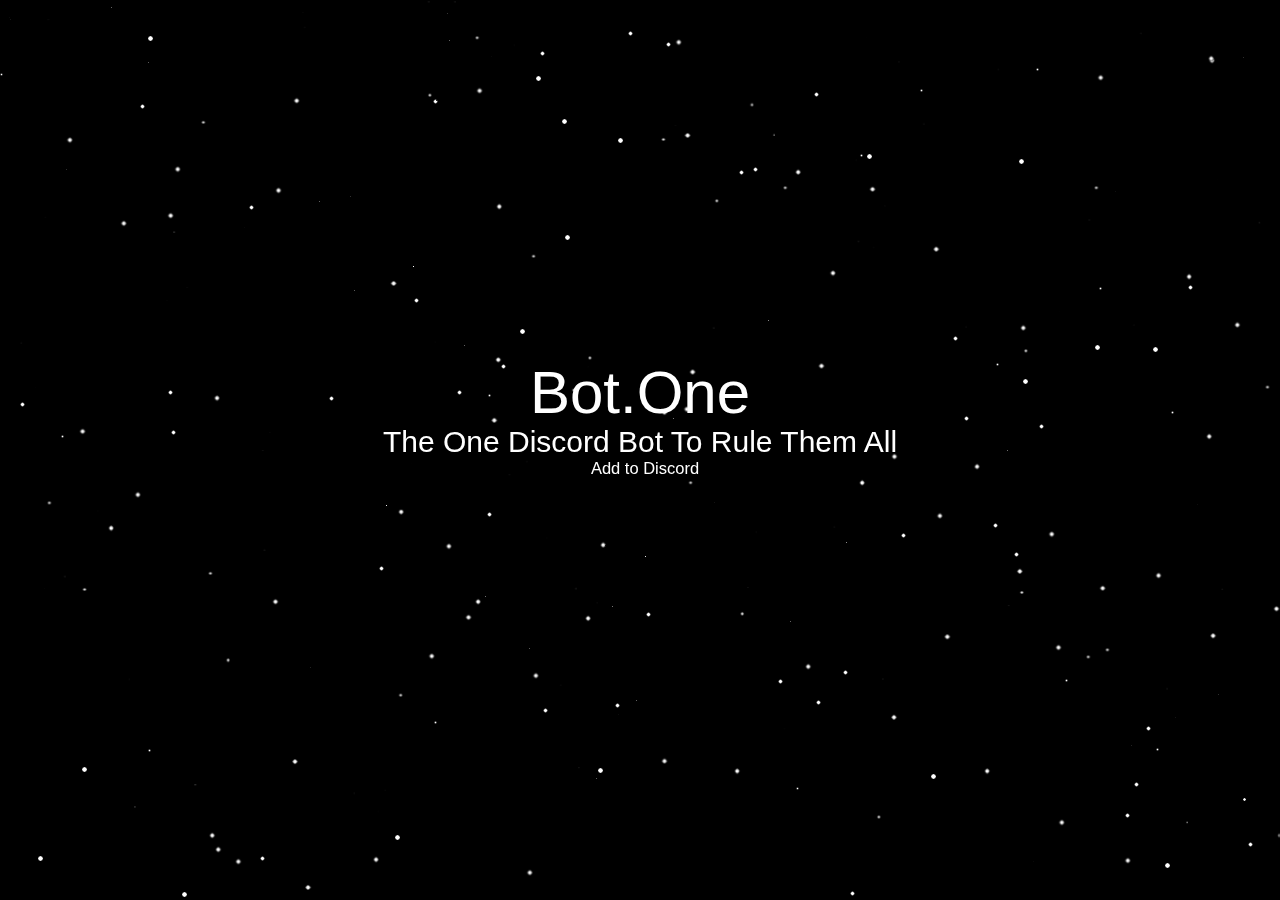
<file: index.html>
<!DOCTYPE html>
<html lang="en">
<head>
    <meta charset="UTF-8">
    <meta name="viewport" content="width=device-width, initial-scale=1.0">
    <meta name="description" content="A multi-purpose bot for discord.">
    <link rel="icon" type="image/png" href="/img/logo.png"/>
    <link rel="stylesheet" href="css/main.css">
    <link rel="stylesheet" href="css/parallax.css">
    <title>Bot.One</title>
</head>
<body>
    <div id="main">
        <div id="title" class="parallax">
            <div class="parallax__group">
                <div class="parallax__layer parallax__layer--fore">
                    <h1>Bot.One</h1>
                    <h3 class="white">The One Discord Bot To Rule Them All</h3>
                    <a href="https://discord.com/oauth2/authorize?client_id=835327071374540811&permissions=8&scope=applications.commands%20bot" class="link">Add to Discord</a>
                </div>
                <!-- Stars -->
                <div class="parallax__layer parallax__layer--fore-star"><img src="img/stars-layer-1.png" alt="Stars"/></div>
                <div class="parallax__layer parallax__layer--base"><img src="img/stars-layer-2.png" alt="Stars"/></div>
                <div class="parallax__layer parallax__layer--back"><img src="img/stars-layer-3.png" alt="Stars"/></div>
                <div class="parallax__layer parallax__layer--deepish"><img src="img/stars-layer-4.png" alt="Stars"/></div>
                <div class="parallax__layer parallax__layer--deep"><img src="img/stars-layer-5.png" alt="Stars"/></div>
            </div>
            <div class="features" class="parallax__group" id="commands">
                <div class="parallax__layer parallax__layer--fore">
                    <h2 class="black">Commands</h2>
                    <div id="role-commands" class='command-sub'>
                        <h3 class="black">/one role</h3>
                        <p><i>/one role add &lt;role name&gt;: </i>Adds a role with the name &lt;role name&gt;</p>
                    </div>
                </div>
            </div>
        </div>
    </div>
</body>
</html>
</file>
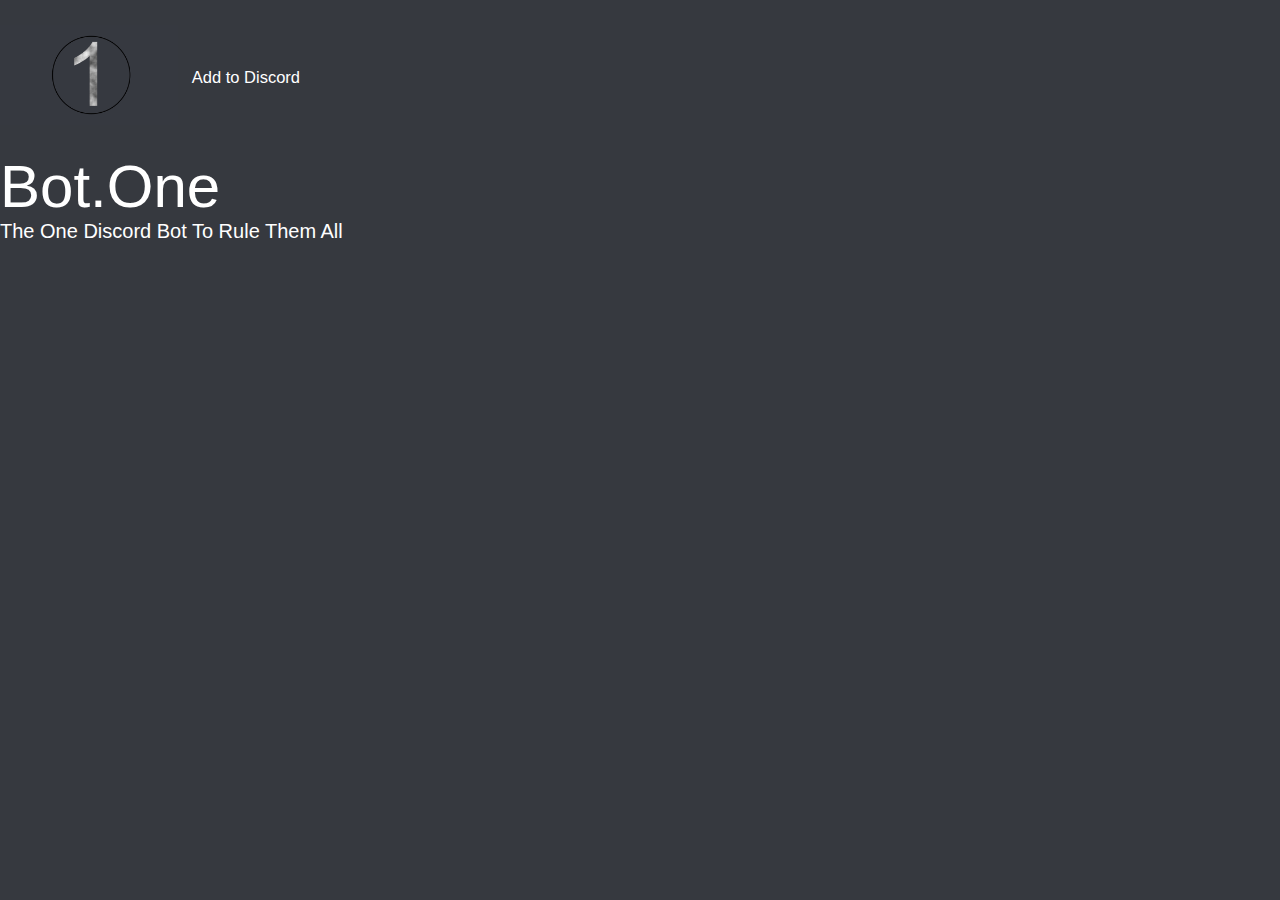
<file: public/index.html>
<!DOCTYPE html>
<html lang="en">
<head>
    <meta charset="UTF-8">
    <meta http-equiv="X-UA-Compatible" content="IE=edge">
    <meta name="viewport" content="width=device-width, initial-scale=1.0">
    <link rel="icon" type="image/png" href="/img/logo.png"/>
    <link rel="stylesheet" href="css/main.css">
    <title>Bot.One - The One Bot For Everything</title>
</head>
<body>
    <nav>
        <img src="img/logo.jpg" height="100"></img>
        <a href="https://discord.com/oauth2/authorize?client_id=835327071374540811&scope=bot&permissions=8" class="link">Add to Discord</a>
    </nav>

    <div id="main">
        <h1>Bot.One</h1>
        <h3>The One Discord Bot To Rule Them All</h3>
    </div>
</body>
</html>
</file>
<file: css/main.css>
* {
    margin: 0;
    padding: 0;
    -webkit-font-smoothing: antialiased;
    -moz-osx-font-smoothing: grayscale;
    text-rendering: optimizeLegibility;
}

div#nav {
    width: 100%;
}

a.link {
    text-decoration: none;
    font-family: Roboto,Arial,sans-serif;
    font-size: 16.5px;
    color: white;
    margin-left: 10px;
    transition: 300ms ease-in-out;
    text-decoration: underline rgba(0,0,0,0);
}

a.link:hover {
    text-decoration: underline #00ccff;
    color: #00ccff;
}

div#title {
    width: 100%;
    text-align: center;
    position: fixed;
    top: 0;
    left: 0;
}

h1, h3{
    color: white;
    font-family: Roboto,Arial,sans-serif;
    font-weight: 100;
}

h1 {
    padding-top: 40vh;
    font-size: 60px;
    line-height: 65px;
}

h2 {
    margin-left: -40vw;
    margin-top: -10vh;
    font-family: Roboto,Arial,sans-serif;
    font-weight: 100;
    font-size: 50px;
}
h2.black {
    color: black;
}
h2.white {
    color: white;
}

h3 {
    font-size: 30px;
}
h3.white {
    color: white;
}
h3.black {
    color: black;
    line-height: 40px;
}

p {
    font-family: Roboto,Arial,sans-serif;
    font-weight: 100;
    font-size: 20px;
}
p.black {
    color: black;
}
p.white {
    color: white;
}

body {
    background-color: #000000;
}


.features {
    -webkit-transform: translateZ(0);
    transform: translateZ(0);
    z-index: 7;
    color: black;
    height: 100vh;
    background-color: rgba(255, 255, 255, 0.9);
  }

.command-sub {
    margin-left: 5vw;
    width: 50%;
    /* offset-x | offset-y | blur-radius | spread-radius | color */
    box-shadow: 5px 5px 7px rgb(50,50,50);
    transition: 0.3s ease-in-out;
    background-color: white;
}

.command-sub:hover {
    box-shadow: 15px 15px 21px rgb(50,50,50);
}
</file>
<file: css/parallax.css>
.parallax {
    height: 100vh;
    overflow-x: hidden;
    overflow-y: auto;
    -webkit-perspective: 300px;
    perspective: 300px;
    -webkit-perspective-origin-x: 100%;
    margin: 0;
    padding: 0;
  }

  .parallax__group {
    position: relative;
    height: 100vh;
    -webkit-transform-style: preserve-3d;
    transform-style: preserve-3d;
  }

  .parallax__layer {
    position: absolute;
    top: 0;
    left: 0;
    right: 0;
    bottom: 0;
    -webkit-transform-origin-x: 100%;
  }

  .parallax__layer--fore {
    -webkit-transform: translateZ(90px) scale(.7);
    transform: translateZ(90px) scale(.7);
    z-index: 1;
  }

  .parallax__layer--base {
    -webkit-transform: translateZ(0);
    transform: translateZ(0);
    z-index: 4;
  }

  .parallax__layer--back {
    -webkit-transform: translateZ(-297px) scale(2);
    transform: translateZ(-297px) scale(2);
    z-index: 3;
  }

  .parallax__layer--deepish {
    -webkit-transform: translateZ(-594px) scale(3);
    transform: translateZ(-594px) scale(3);
    z-index: 2;
  }

  .parallax__layer--deep {
    -webkit-transform: translateZ(-1188px) scale(5);
    transform: translateZ(-1188px) scale(5);
    z-index: 1;
  }
</file>
<file: public/css/main.css>
* {
    margin: 0;
    -webkit-font-smoothing: antialiased;
    -moz-osx-font-smoothing: grayscale;
    text-rendering: optimizeLegibility;
}

body {
    background-color: #36393f;
}

nav {
    width: 100%;
    padding-top: 25px;
    padding-bottom: 25px;
}

a.link {
    text-decoration: none;
    font-family: Roboto,Arial,sans-serif;
    font-size: 16.5px;
    color: white;
    margin-left: 10px;
    transition: 300ms ease-in-out;
    bottom: 41.75px;
    position: relative;
    text-decoration: underline #36393f;
}

a.link:hover {
    text-decoration: underline #44838b;
    color: #44838b;
}

img.logo {
    overflow: hidden;
}

div#title {
    width: 100%;
    text-align: center;
    padding-top: 30vh;
}

h1, h3{
    color: white;
    font-family: Roboto,Arial,sans-serif;
    font-weight: 100;
}

h1 {
    font-size: 60px;
    line-height: 65px;
}

h3 {
    font-size: 20px;
    line-height: 25px;
}
</file>
